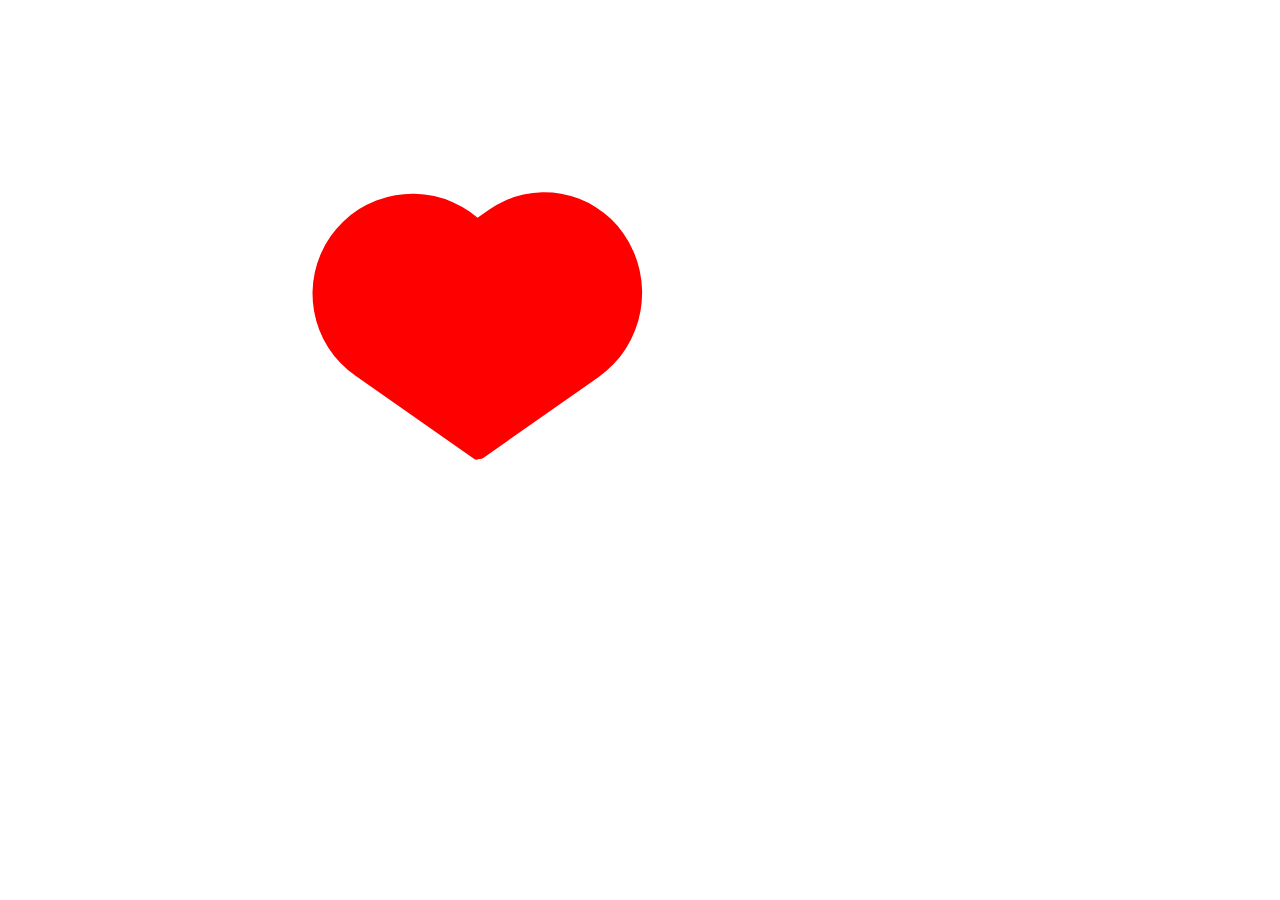
<file: heart.html>
<!DOCTYPE html>
<html lang="en">
<head>
    <meta charset="UTF-8">
    <title>Heart</title>
    <link rel="stylesheet" href="heart.css"/>
</head>
<body>
    <div class="heart1"></div>
    <div class="heart2"></div>
</body>
</html>
</file>
<file: heart.css>
.heart1{
    height: 200px;
    width: 250px;
    margin: 200px  0px  0px 300px;
    float: left;
    background-color: red;
    transform: rotate(-145deg);
    box-sizing: border-box;
    border-radius: 5px 100px 100px 150px;
    /*transform: scale(0);*/
    animation: love;
    animation-duration: 1.5s;
    animation-iteration-count: infinite;

}
.heart2{
    height: 200px;
    width: 250px;
    margin: 200px  0px  0px -160px;
    float: left;
    background-color: red;
    transform: rotate(145deg);
    box-sizing: border-box;
    border-radius: 150px 10px 30px 140px;
    /*transform: scale(0);*/
    animation: love;
    animation-duration: 1.5s;
    animation-iteration-count: infinite;

}

@keyframes love {
    0%{background-color: #ff021b}
    25%{background-color: #ff383f}
    50%{background-color: #ff6262}
    75%{background-color: #ff898c}
    100%{background-color: #ffe9f0}

/*}*/
/*.heart1:hover{*/
    /*transform: scale(1.5);*/
    /*transition: infinite;*/
/*}*/
/*}*/
/*.heart2:hover{*/
    /*transform: scale(1.5);*/
/*}*/
</file>
